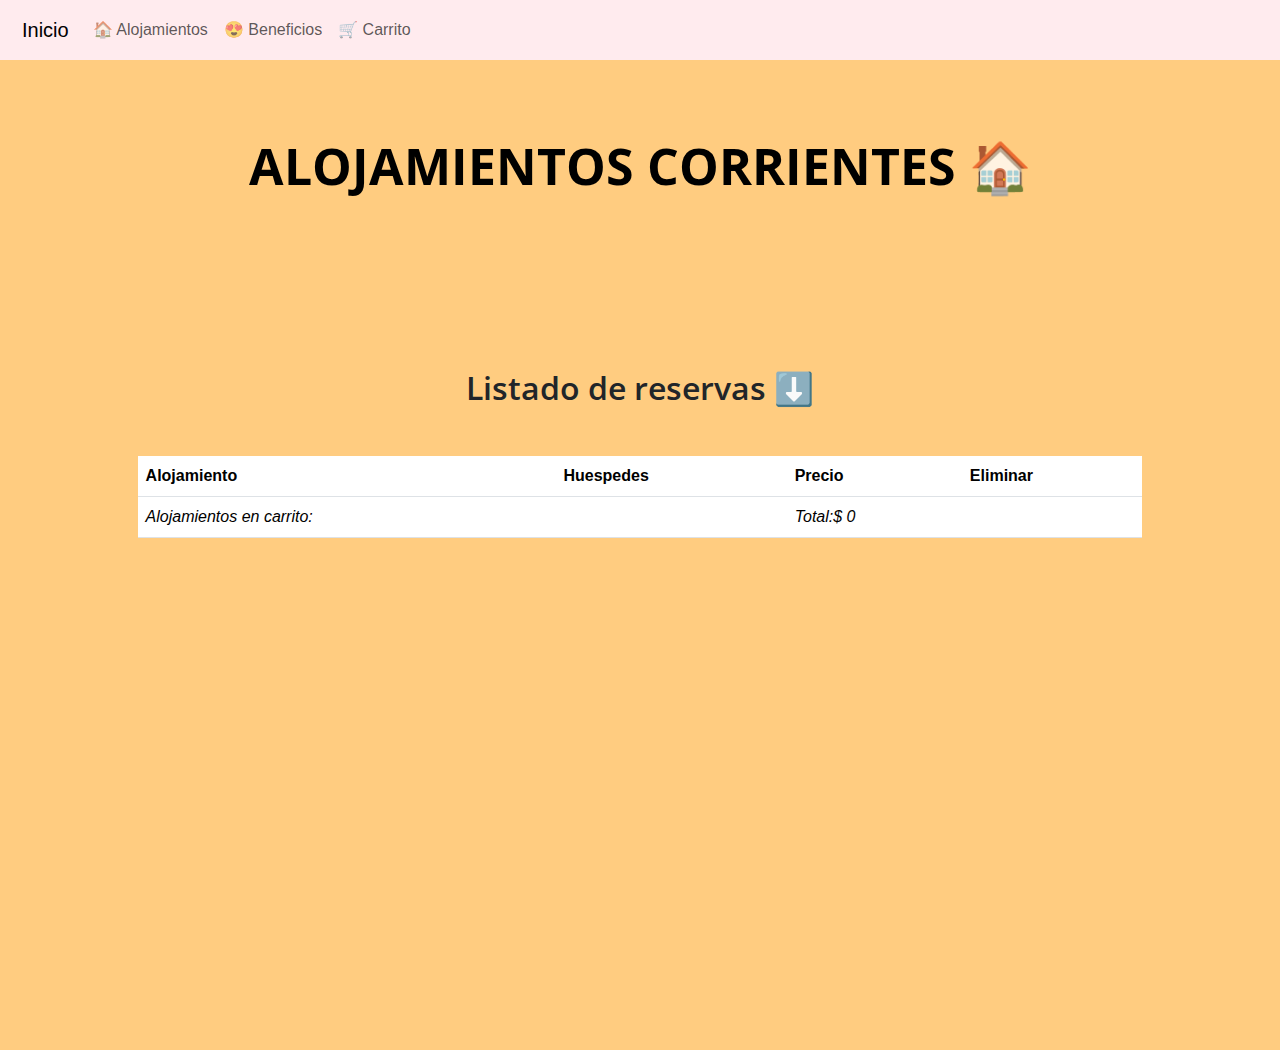
<file: checkout.html>
<!DOCTYPE html>
<html lang="en">

<head>
    <meta charset="UTF-8">
    <meta name="viewport" content="width=device-width, initial-scale=1.0">
    <title>Alojamiento Corrientes ✈️</title>
    <link href="https://cdn.jsdelivr.net/npm/bootstrap@5.3.3/dist/css/bootstrap.min.css" rel="stylesheet"
        integrity="sha384-QWTKZyjpPEjISv5WaRU9OFeRpok6YctnYmDr5pNlyT2bRjXh0JMhjY6hW+ALEwIH" crossorigin="anonymous">
    <link rel="stylesheet" href="./styles/styles.css">
    <link rel="shortcut icon" href="img/favicon.svg" type="image/x-icon">
    <script src="js/alojamientos.js"></script>
    <script defer src="js/app.js"></script>
    <script defer src="js/checkout.js"></script>
</head>

<body>
    <header>
        <nav class="navbar navbar-expand-lg navegador">
            <div class="container-fluid">
                <a class="navbar-brand" href="./index.html">Inicio</a>
                <button class="navbar-toggler" type="button" data-bs-toggle="collapse"
                    data-bs-target="#navbarNavAltMarkup" aria-controls="navbarNavAltMarkup" aria-expanded="false"
                    aria-label="Toggle navigation">
                    <span class="navbar-toggler-icon"></span>
                </button>
                <div class="collapse navbar-collapse" id="navbarNavAltMarkup">
                    <div class="navbar-nav">
                        <a class="nav-link" aria-current="page" href="./index.html#contenedorAlojamientos">🏠 Alojamientos</a>
                        <a class="nav-link" href="./index.html#contenedorBeneficios">😍 Beneficios</a>
                        <a class="nav-link" href="#contenedorCarrito">🛒 Carrito</a>
                    </div>
                </div>
            </div>
        </nav>
    </header>
    <main>
        <section>
            <div id="contenedorCheckout" class="container-fluid">
                <h1 class="tracking-in-expand"><a href="./index.html">ALOJAMIENTOS CORRIENTES 🏠</a></h1>
            </div>
        </section>
        <section>
            <div id="contenedorCarrito" class="container-fluid">
                <h2 class="tituloCarrito mb-5">Listado de reservas ⬇️</h2>
                <div id="listaCarrito">
                    <table class="table">
                        <thead>
                            <tr>
                                <th scope="col">Alojamiento</th>
                                <th scope="col">Huespedes</th>
                                <th scope="col">Precio</th>
                                <th scope="col">Eliminar</th>
                            </tr>
                        </thead>
                        <tbody id="cuerpoCarrito">

                        </tbody>
                        <tfoot>
                            <tr class="finalCarrito">
                                <td>Alojamientos en carrito: </td>
                                <td></td>
                                <td id="importeTotalCarrito">Total:$<span id="totalCarrito"></span></td>
                                <td></td>
                            </tr>
                        </tfoot>
                    </table>
                </div>
            </div>
        </section>
        <section>

        </section>
    </main>
    <footer>


    </footer>

    <script src="https://cdn.jsdelivr.net/npm/bootstrap@5.3.3/dist/js/bootstrap.bundle.min.js"
        integrity="sha384-YvpcrYf0tY3lHB60NNkmXc5s9fDVZLESaAA55NDzOxhy9GkcIdslK1eN7N6jIeHz"
        crossorigin="anonymous"></script>
</body>

</html>
</file>
<file: styles/styles.css>
@import url('https://fonts.googleapis.com/css2?family=Open+Sans:ital,wght@0,300..800;1,300..800&display=swap');


/* Reset básico */
*,
*::before,
*::after {
    box-sizing: border-box;
    margin: 0;
    padding: 0;
}

:root {
    --bg-color: #ffebee;
    --bg-color-secundario: #ffcc80;
    --font: "Open Sans", sans-serif;
}

html {
    line-height: 1.5;
    -webkit-text-size-adjust: 100%;
    /* Para mejorar el rendering en dispositivos móviles */
    font-family: var(--font);
}

body {
    margin: 0;
    font-family: sans-serif;
    line-height: 1.5;
}

/* Tipografía */
h1,
h2,
h3,
h4,
h5,
h6 {
    font-size: inherit;
    font-weight: inherit;
}

p {
    margin: 0;
}

/* Listas */
ul,
ol {
    list-style: none;
    margin: 0;
    padding: 0;
}

/* Imágenes y multimedia */
img,
video {
    max-width: 100%;
    height: auto;
    display: block;
    border: 0;
}

/* Formularios */
button,
input,
select,
textarea {
    font: inherit;
    /* Asegura que los elementos de formulario utilicen el mismo font que el resto del documento */
    margin: 0;
    padding: 0;
}

button {
    border: 0;
    background: none;
    cursor: pointer;
}

textarea {
    resize: vertical;
}

fieldset {
    border: 0;
    padding: 0;
}

legend {
    padding: 0;
}

/* Enlaces */
a {
    color: inherit;
    text-decoration: none;
}

/* Tables */
table {
    border-collapse: collapse;
    width: 100%;
}

th,
td {
    text-align: left;
    padding: 0;
}


/* Miscellaneous */
hr {
    border: 0;
    border-top: 1px solid currentColor;
    margin: var(--gap) 0;
}

abbr[title] {
    text-decoration: underline dotted;
}

b,
strong {
    font-weight: bolder;
}

code,
kbd,
pre,
samp {
    font-family: monospace, monospace;
    font-size: 1em;
}

section{
    background-color: var(--bg-color-secundario);
}
.navegador {
    height: auto;
    padding: 10px;
    background-color: var(--bg-color);
    width: 100%;
    color: black;
    position: fixed;
    z-index: 10000;
}
.inputBusqueda{
    width: 100%;
}

#contenedorAlojamientos {
    box-sizing: border-box;
    display: grid;
    grid-template-areas:
        "uno dos tres";
    gap: 20px;
    padding: 20px;
    border: none;
    background-color: var(--bg-color-secundario);

}
.tituloAlojamientos{
    background-color: var(--bg-color-secundario);
    font-size: 40px;
    text-align: center;
    font-family: var(--font);
}
.original-box-shadow {
    border-radius: 3px;
    box-shadow: 6px 6px 6px 0px rgba(0, 0, 0, 0.45);
}

#contenedorInicio {
    display: flex;
    flex-direction: column;
    justify-content: center;
    align-items: center;
    font-family: var(--font);
    height: 750px;
    background-color: var(--bg-color-secundario);

}
#contenedorCheckout {
    display: flex;
    flex-direction: column;
    justify-content: center;
    align-items: center;
    font-family: var(--font);
    height: 300px;
    background-color: var(--bg-color-secundario);

}

h1 {

    position: relative;
    color: #000;
    text-decoration: none;
}

h1:hover {
    color: #000;
}

h1::before {
    content: "";
    position: absolute;
    display: block;
    width: 100%;
    height: 2px;
    bottom: 0;
    left: 0;
    background-color: #000;
    transform: scaleX(0);
    transition: transform 0.3s ease;
}

h1:hover::before {
    transform: scaleX(1);
}

#contenedorInicio h1 {
    font-weight: 700;
    font-size: 50px;
    margin-top: 40px;
}
#contenedorCheckout h1 {
    font-weight: 700;
    font-size: 50px;    
    margin-top: 40px;
}

#contenedorAlojamientos div {

    background-color: var(--bg-color-secundario);
}
.tituloBeneficios{
    background-color: var(--bg-color-secundario);
    font-size: 32px;
    text-align: center;
    font-family: var(--font);
    padding-top: 50px;

}
#contenedorBeneficios{
    height:auto;
    background-color: var(--bg-color-secundario);
    display: grid;
    grid-template-areas:
        "uno dos tres";
    gap: 20px;
    padding-top: 50px;
}

h4{
    font-weight: 700;
    text-transform: uppercase;
}
.btnReservar {
    margin: 10px;
}

.original-box-shadow {
    background-color: #03950f;
    font-size: 16px;
    border-radius: 3px;
    box-shadow: 0px 0px 0px 0px rgba(0, 0, 0, 0);
    position: relative;
}

.original-box-shadow::after {
    content: "";
    position: absolute;
    bottom: 20px;
    left: 50%;
    transform: translateX(-50%);
    width: 90%;
    height: 8px;
    box-shadow: 0 40px 15px rgba(0, 0, 0, .5);
    background-color: transparent;
    border-radius: 80px / 4px;
}

#contenedorCarrito{
    height: 750px;
    background-color: var(--bg-color-secundario);
    display: flex;
    flex-direction: column;
    justify-content: center;
    align-items: center;
}
.tituloCarrito{
    font-size: 32px;
    font-family: var(--font);
    font-weight: 600;
}
#listaCarrito{
    height: 70%;
    width: 80%;
}

.finalCarrito{
    font-style: italic;
}

@keyframes tracking-in-expand {
    0% {
        letter-spacing: -.5em;
        opacity: 0
    }

    40% {
        opacity: .6
    }

    100% {
        opacity: 1
    }
}

.tracking-in-expand {
    animation: tracking-in-expand .7s both
}

@media (max-width:730px) {

    #contenedorAlojamientos {
        display: flex;
        flex-direction: column;
    }
    #contenedorBeneficios {
        display: flex;
        flex-direction: column;
    }
    h1{
        text-align: center;
    }
    h2{
        text-align: center;
    }
    .ocultar{
        display: none;
    }
}
</file>
